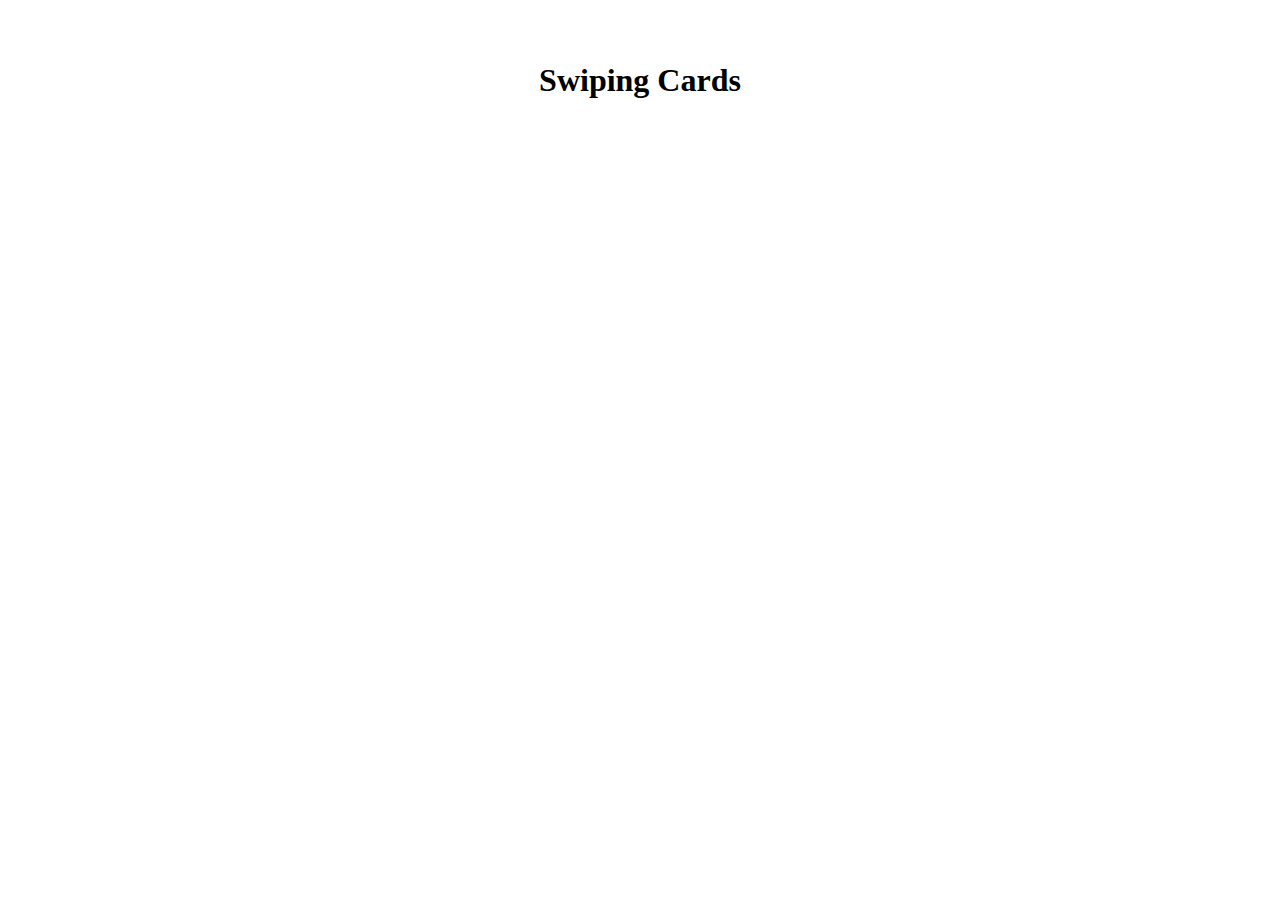
<file: index.html>
<!DOCTYPE html>
<html lang="en">
<head>
    <meta charset="UTF-8">
    <meta http-equiv="X-UA-Compatible" content="IE=edge">
    <meta name="viewport" content="width=device-width, initial-scale=1.0">
    <link rel="stylesheet" href="styles.css">
    <title>50 DAYS</title>  
</head>
<body>
    <h1>Swiping Cards</h1>
<div class="container">
    <div class="panel " style="background-image: url('https://images.unsplash.com/photo-1631774991422-ccc98283d33f?ixlib=rb-1.2.1&ixid=MnwxMjA3fDB8MHxzZWFyY2h8MTB8fHJ3YW5kYXxlbnwwfHwwfHw%3D&auto=format&fit=crop&w=500&q=60')">
        <h3>Explore Rwanda</h3>
    </div>
  

    <div class="panel "style="background-image: url('https://images.unsplash.com/photo-1605559911928-e03606ea0dc0?ixlib=rb-1.2.1&ixid=MnwxMjA3fDB8MHxwaG90by1wYWdlfHx8fGVufDB8fHx8&auto=format&fit=crop&w=496&q=80')">
        <h3>Gorillas</h3>
    </div>

    <div class="panel " style="background-image: url('https://images.unsplash.com/photo-1573407097512-a2b751ac372c?ixlib=rb-1.2.1&ixid=MnwxMjA3fDB8MHxzZWFyY2h8OXx8cndhbmRhfGVufDB8fDB8fA%3D%3D&auto=format&fit=crop&w=500&q=60')">
        <h3>Akagera Park</h3>
    </div>

    <div class="panel active"style="background-image: url('https://images.unsplash.com/photo-1478382188900-5bb598fe27d3?ixlib=rb-1.2.1&ixid=MnwxMjA3fDB8MHxzZWFyY2h8NHx8YWthZ2VyYSUyMHJpdmVyfGVufDB8fDB8fA%3D%3D&auto=format&fit=crop&w=500&q=60')">
        <h3>Akagera river</h3>
    </div>
    <div class="panel"style="background-image: url('https://media.istockphoto.com/photos/vulcanoes-national-park-in-rwanda-central-africa-picture-id498380240?b=1&k=20&m=498380240&s=170667a&w=0&h=bbpENLUMhPO0NostwqkpdaWQ2_XTr4yycvNkWVDRTs0=')">
        <h3>print("Hello Karisimbi")</h3>
    </div>
 <div class="winnie active"></div>
</div>

<script src="script.js"></script>
    
</body>
</html>
</file>
<file: styles.css>
body{
    display: flex;
    flex-direction: column;
    align-items: center;
    justify-content: center;
    height: 100vh;
    overflow: hidden;
    margin: 0;
}
.container{
    display: flex;
    width: 90vw;
}

.panel{
    background-size: auto 100%;
    background-position: center;
    background-repeat: no-repeat;
    height: 80vh;
    border-radius: 50px;
    color: white;
    cursor: pointer;
    flex: 0.5;
    margin: 10px;
    position: relative;
    transition: flex 0.7s ease-in;
}

.panel h3{
    font-size: 40px;
    position: absolute;
    bottom: 40px;
    left: 40px;
    margin: 0;
    opacity: 0;
}

.panel.active{
    flex: 5;
}

.panel.active h3{
    opacity: 1;
    transition: opacity 0.3s ease-in 0.4s;
}
@media(max-width: 480px){
    .container{
        width: 100vw;
    }
    .panel:nth-of-type(4),
    .panel:nth-of-type(5){
     display: none;
    }


}
</file>
